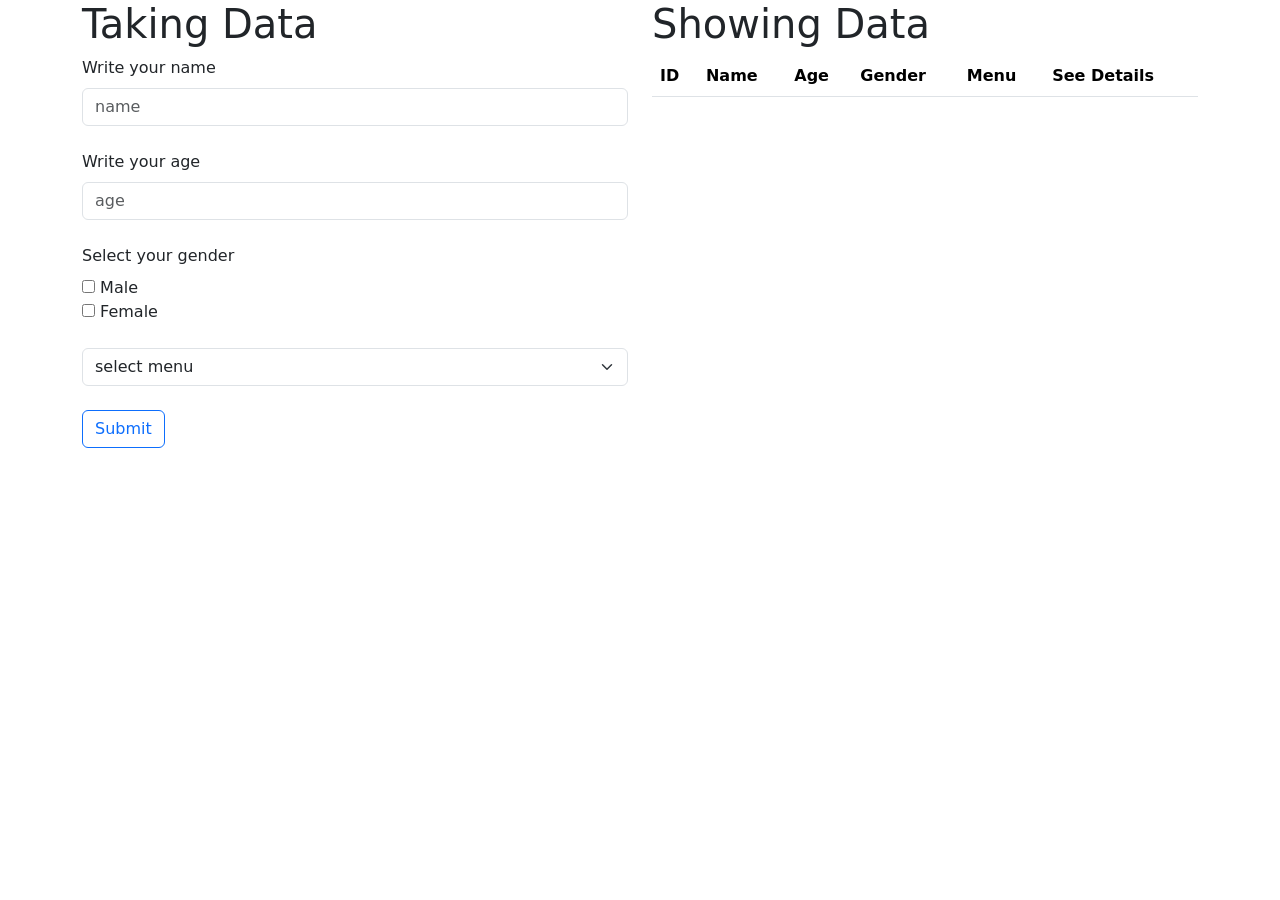
<file: html-js/index.html>
<!DOCTYPE html>
<html lang="en">
  <head>
    <!-- Required meta tags -->
    <meta charset="utf-8" />
    <meta name="viewport" content="width=device-width, initial-scale=1" />

    <!-- Bootstrap CSS -->
    <link
      href="https://cdn.jsdelivr.net/npm/bootstrap@5.1.3/dist/css/bootstrap.min.css"
      rel="stylesheet"
      integrity="sha384-1BmE4kWBq78iYhFldvKuhfTAU6auU8tT94WrHftjDbrCEXSU1oBoqyl2QvZ6jIW3"
      crossorigin="anonymous"
    />

    <title>Demo</title>
  </head>
  <body>
    <div class="container">
      <div class="row">
        <div class="col">
          <h1>Taking Data</h1>

          <form>
            <label class="form-label">Write your name</label>
            <input
              id="myName"
              type="text"
              class="form-control"
              placeholder="name"
            /><br />

            <label class="form-label">Write your age</label>
            <input
              id="age"
              type="text"
              class="form-control"
              placeholder="age"
            /><br />

            <label class="form-label">Select your gender</label><br />
            <input id="gender" type="checkbox" value="male" />
            <label>Male</label><br />
            <input id="gender" type="checkbox" value="female" />
            <label>Female</label><br /><br />

            <select
              id="selectMenu"
              class="form-select"
              aria-label="Default select example"
            >
              <option selected>select menu</option>
              <option value="coffee">Coffee</option>
              <option value="tea">Tea</option>
              <option value="juice">Juice</option></select
            ><br />

            <button
              id="submitBtn"
              type="submit"
              class="btn btn-outline-primary"
            >
              Submit
            </button>
          </form>
        </div>
        <div class="col">
          <h1>Showing Data</h1>
          <table class="table" id="table">
            <thead>
              <tr>
                <th scope="col">ID</th>
                <th scope="col">Name</th>
                <th scope="col">Age</th>
                <th scope="col">Gender</th>
                <th scope="col">Menu</th>
                <th scope="col">See Details</th>
              </tr>
            </thead>
            <tbody id="showData">
              <tr>
                <!-- <td>Zahid</td>
                <td>25</td>
                <td>Male</td>
                <td>Coffee</td> -->
              </tr>
            </tbody>
          </table>
        </div>
      </div>
    </div>

    <!-- Option 1: Bootstrap Bundle with Popper -->
    <script
      src="https://cdn.jsdelivr.net/npm/bootstrap@5.1.3/dist/js/bootstrap.bundle.min.js"
      integrity="sha384-ka7Sk0Gln4gmtz2MlQnikT1wXgYsOg+OMhuP+IlRH9sENBO0LRn5q+8nbTov4+1p"
      crossorigin="anonymous"
    ></script>
    <script src="./basic.js"></script>
  </body>
</html>
</file>
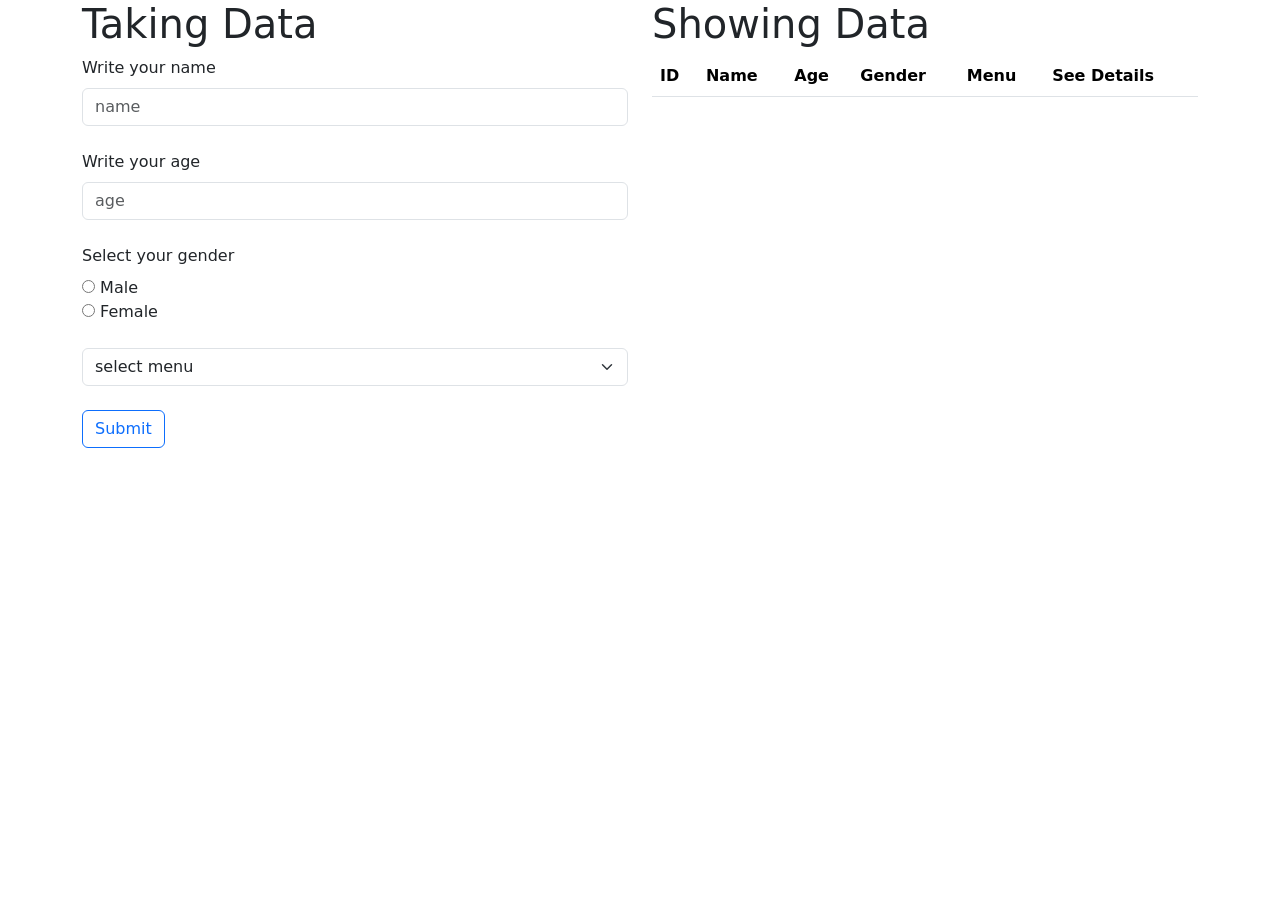
<file: html-js2/js-crud-localStorage/index.html>
<!DOCTYPE html>
<html lang="en">
  <head>
    <!-- Required meta tags -->
    <meta charset="utf-8" />
    <meta name="viewport" content="width=device-width, initial-scale=1" />

    <!-- Bootstrap CSS -->
    <link
      href="https://cdn.jsdelivr.net/npm/bootstrap@5.1.3/dist/css/bootstrap.min.css"
      rel="stylesheet"
      integrity="sha384-1BmE4kWBq78iYhFldvKuhfTAU6auU8tT94WrHftjDbrCEXSU1oBoqyl2QvZ6jIW3"
      crossorigin="anonymous"
    />
    <link rel="stylesheet" src="./basic.css" />
    <title>Demo</title>
  </head>
  <body>
    <div class="container">
      <div class="row">
        <div class="col">
          <h1>Taking Data</h1>

          <form>
            <label class="form-label">Write your name</label>
            <input
              id="myName"
              type="text"
              class="form-control"
              placeholder="name"
              onchange="onChange()"
            />
            <span id="isValidName" class="text-danger font-weight-bold"></span>
            <br />

            <label class="form-label">Write your age</label>
            <input
              id="age"
              type="text"
              class="form-control"
              placeholder="age"
              onchange="onChange()"
            />
            <span id="isValidAge" class="text-danger font-weight-bold"></span>
            <br />

            <label class="form-label">Select your gender</label><br />
            <input id="gender" type="radio" value="male" onchange="onChange()" />
            <label>Male</label><br />
            <input
              id="gender"
              type="radio"
              value="female"
              onchange="onChange()"
            />
            <label>Female</label><br /><br />
            <span id="isValidGender" class="text-danger"></span>
            <select
              id="selectMenu"
              class="form-select"
              aria-label="Default select example"
              onchange="onChange()"
            >
              <option selected>select menu</option>
              <option value="coffee">Coffee</option>
              <option value="tea">Tea</option>
              <option value="juice">Juice</option>
            </select>
            <span id="isValidMenu" class="text-danger font-weight-bold"></span>
            <br />

            <button
              id="submitBtn"
              type="submit"
              class="btn btn-outline-primary"
            >
              Submit
            </button>
          </form>
        </div>
        <div class="col">
          <h1>Showing Data</h1>
          <table class="table" id="table">
            <thead>
              <tr>
                <th scope="col">ID</th>
                <th scope="col">Name</th>
                <th scope="col">Age</th>
                <th scope="col">Gender</th>
                <th scope="col">Menu</th>
                <th scope="col">See Details</th>
              </tr>
            </thead>
            <tbody id="showData"></tbody>
          </table>
        </div>
      </div>
    </div>

    <!-- The Modal -->
    <div id="myModal" class="modal">
      <!-- Modal content -->
      <div class="modal-content">
        <span class="close">&times;</span>
        <p>Some text in the Modal..</p>
      </div>
    </div>

    <!-- Option 1: Bootstrap Bundle with Popper -->
    <script
      src="https://cdn.jsdelivr.net/npm/bootstrap@5.1.3/dist/js/bootstrap.bundle.min.js"
      integrity="sha384-ka7Sk0Gln4gmtz2MlQnikT1wXgYsOg+OMhuP+IlRH9sENBO0LRn5q+8nbTov4+1p"
      crossorigin="anonymous"
    ></script>
    <script src="./basic.js"></script>
    <script src="./modal.js"></script>
  </body>
</html>
</file>
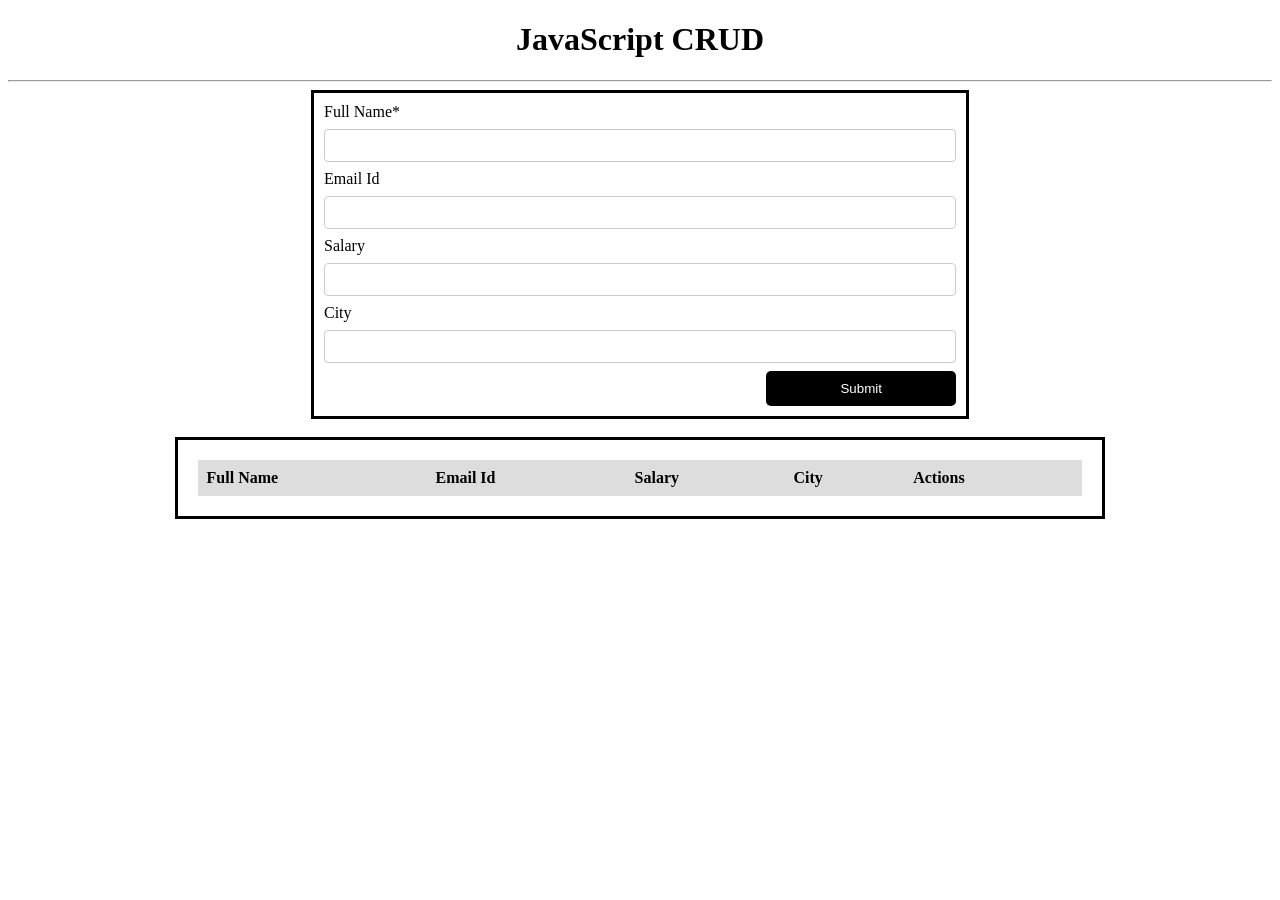
<file: html-js/js-crud.html>
<!DOCTYPE html>
<html>
  <head>
    <title>JavaScript CRUD</title>
    <link rel="stylesheet" href="js-crud.css" />
  </head>

  <body>
    <h1><center>JavaScript CRUD</center></h1>
    <hr />
    <div class="employee-form">
      <form
        onsubmit="event.preventDefault();onFormSubmit();"
        autocomplete="off"
      >
        <div>
          <label>Full Name*</label>
          <label class="validation-error hide" id="fullNameValidationError"
            >This field is required</label
          >
          <input type="text" name="fullName" id="fullName" />
        </div>
        <div>
          <label>Email Id</label>
          <input type="text" name="email" id="email" />
        </div>
        <div>
          <label>Salary</label>
          <input type="text" name="salary" id="salary" />
        </div>
        <div>
          <label>City</label>
          <input type="text" name="city" id="city" />
        </div>
        <div class="form-action-buttons">
          <input type="submit" value="Submit" id="submitBtn" />
        </div>
      </form>
    </div>
    <br />
    <div class="employees-table">
      <table class="list" id="employeeList">
        <thead>
          <tr>
            <th>Full Name</th>
            <th>Email Id</th>
            <th>Salary</th>
            <th>City</th>
            <th>Actions</th>
          </tr>
        </thead>
        <tbody></tbody>
      </table>
    </div>
    <script src="js-crud.js"></script>
  </body>
</html>
</file>
<file: html-js/js-crud.css>
.employee-form {
  border-style: solid;
  /* margin-bottom: 10px; */
  /* margin-left: 10px; */
  padding: 10px;
  /* width: 50%; */
  margin: auto;
  width: 50%;
  /* border: 3px solid green; */
  /* padding: 10px; */
}

.employees-table {
  border-style: solid;
  /* margin-bottom: 10px; */
  /* margin-left: 10px; */
  padding: 20px;
  /* width: 50%; */
  margin: auto;
  width: 70%;
  /* border: 3px solid green; */
  /* padding: 10px; */
}

body > table {
  width: 80%;
}

table {
  border-collapse: collapse;
}
table.list {
  width: 100%;
}

td,
th {
  border: 1px solid #dddddd;
  text-align: left;
  padding: 8px;
}
tr:nth-child(even),
table.list thead > tr {
  background-color: #dddddd;
}

input[type="text"],
input[type="number"] {
  width: 100%;
  padding: 8px 20px;
  margin: 8px 0;
  display: inline-block;
  border: 1px solid #ccc;
  border-radius: 4px;
  box-sizing: border-box;
}

input[type="submit"] {
  width: 30%;
  background-color: black;
  color: white;
  padding: 10px 18px;
  /* margin: 0px 0; */
  border: none;
  border-radius: 5px;
  cursor: pointer;
}

form div.form-action-buttons {
  text-align: right;
}

a {
  cursor: pointer;
  text-decoration: underline;
  color: #0000ee;
  margin-right: 4px;
}

label.validation-error {
  color: red;
  margin-left: 5px;
}

.hide {
  display: none;
}
</file>
